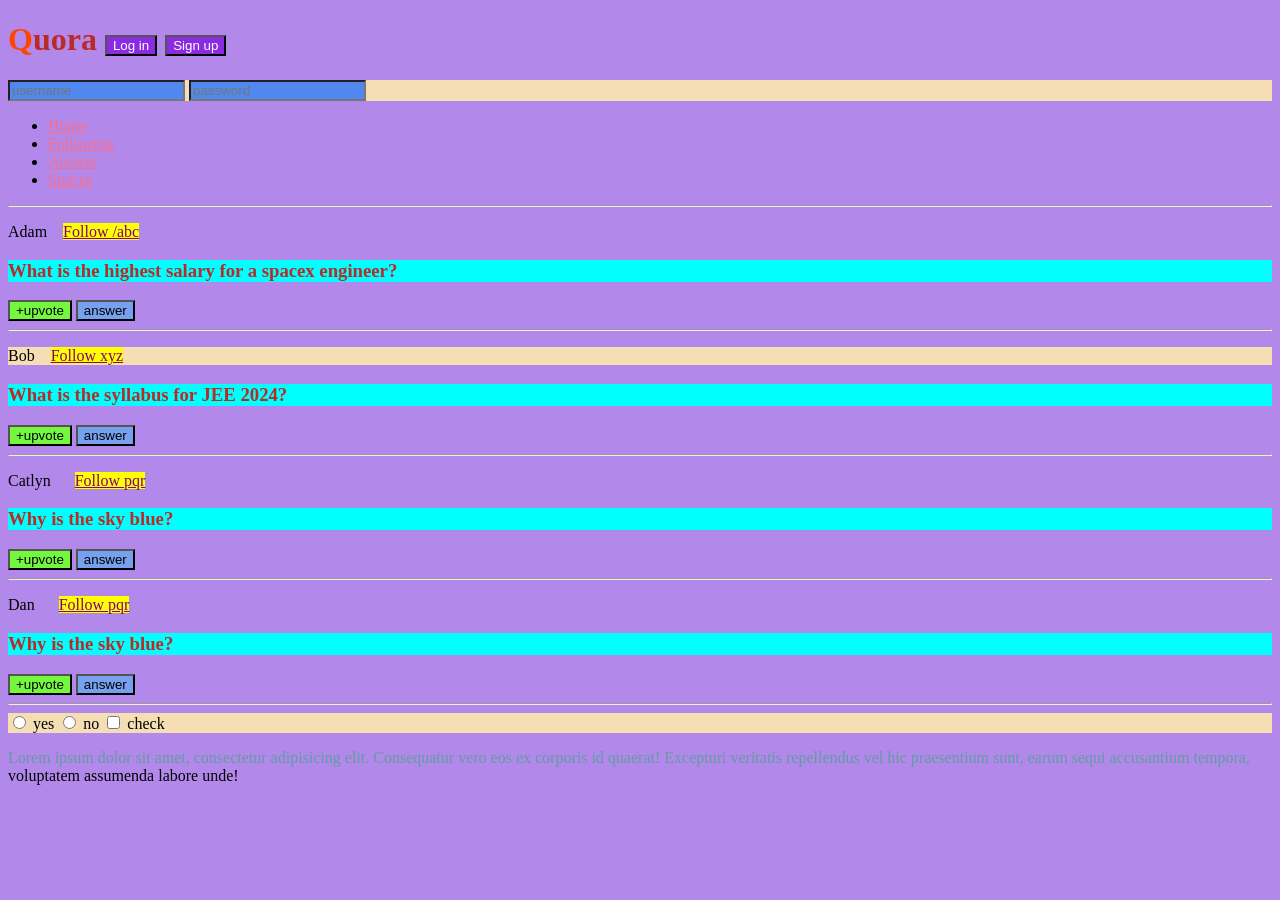
<file: Part2/index.html>
<!DOCTYPE html>
<html lang="en">
  <head>
    <meta charset="UTF-8" />
    <meta http-equiv="X-UA-Compatible" content="IE=edge" />
    <meta name="viewport" content="width=device-width, initial-scale=1.0" />
    <title>CSS Chapter2</title>
    <link rel="stylesheet" href="style.css">
    <link rel="stylesheet" href="style2.css">
  </head>
  <body style="background-color: #B388EB ;">
    <header>
        <h1>Quora 
            <button style="background-color: blueviolet;" id="login">Log in</button>
            <button  style="background-color: blueviolet;" id="signup">Sign up</button>
        </h1>
        <div>
            <input type="text" placeholder="username">
            <input type="password" placeholder="password">
        </div>
        <nav>
            <ul>
                <li><a href="/home">Home</a></li>
                <li><a href="/following">Following</a></li>
                <li><a href="/answer">Answer</a></li>
                <li><a href="/spaces">Spaces</a></li>
            </ul>
        </nav>
        <hr>
    </header>
    <main>
        <p class="post">
        Adam &nbsp;&nbsp;
        <a class="follow" href="/adam">Follow /abc</a></span>
        </p>
        <h3>What is the highest salary for a spacex engineer?</h3>
        <span>
            <button class="up">+upvote</button>
            <button>answer</button>
        </span>
        <hr />

        <p class="post">
        Bob &nbsp;&nbsp;
        <a class="follow" href="/bob">Follow xyz</a>
        </p>
        <h3>What is the syllabus for JEE 2024?</h3>
        <span>
            <button class="up">+upvote</button>
            <button>answer</button>
        </span>
        <hr />

        <p class="post">
        Catlyn &nbsp;&nbsp;&nbsp;&nbsp;
        <a class="follow" href="/catlyn">Follow pqr</a>
        </p>
        <h3>Why is the sky blue?</h3>
        <span>
            <button class="up">+upvote</button>
            <button>answer</button>
        </span>
        <hr />

        <p class="post">
            Dan &nbsp;&nbsp;&nbsp;&nbsp;
            <a class="follow" href="/dan">Follow pqr</a>
            </p>
            <h3>Why is the sky blue?</h3>
            <span>
                <button class="up">+upvote</button>
                <button>answer</button>
            </span>
            <hr />

       
    </main>

    <div>
        <input type="radio" id="yes" name="yes">
       <label for="yes">yes</label>
       <input type="radio" id="y" name="yes">
       <label for="y" >no</label>

       <input type="checkbox" id="ye">
       <label for="ye">check</label>
    </div>
    <p id="p">
        Lorem ipsum dolor sit amet, consectetur adipisicing elit. Consequatur vero eos ex corporis id quaerat! Excepturi veritatis repellendus vel hic praesentium sunt, earum sequi accusantium tempora, voluptatem assumenda labore unde!
    </p>

   
  </body>
</html>
</file>
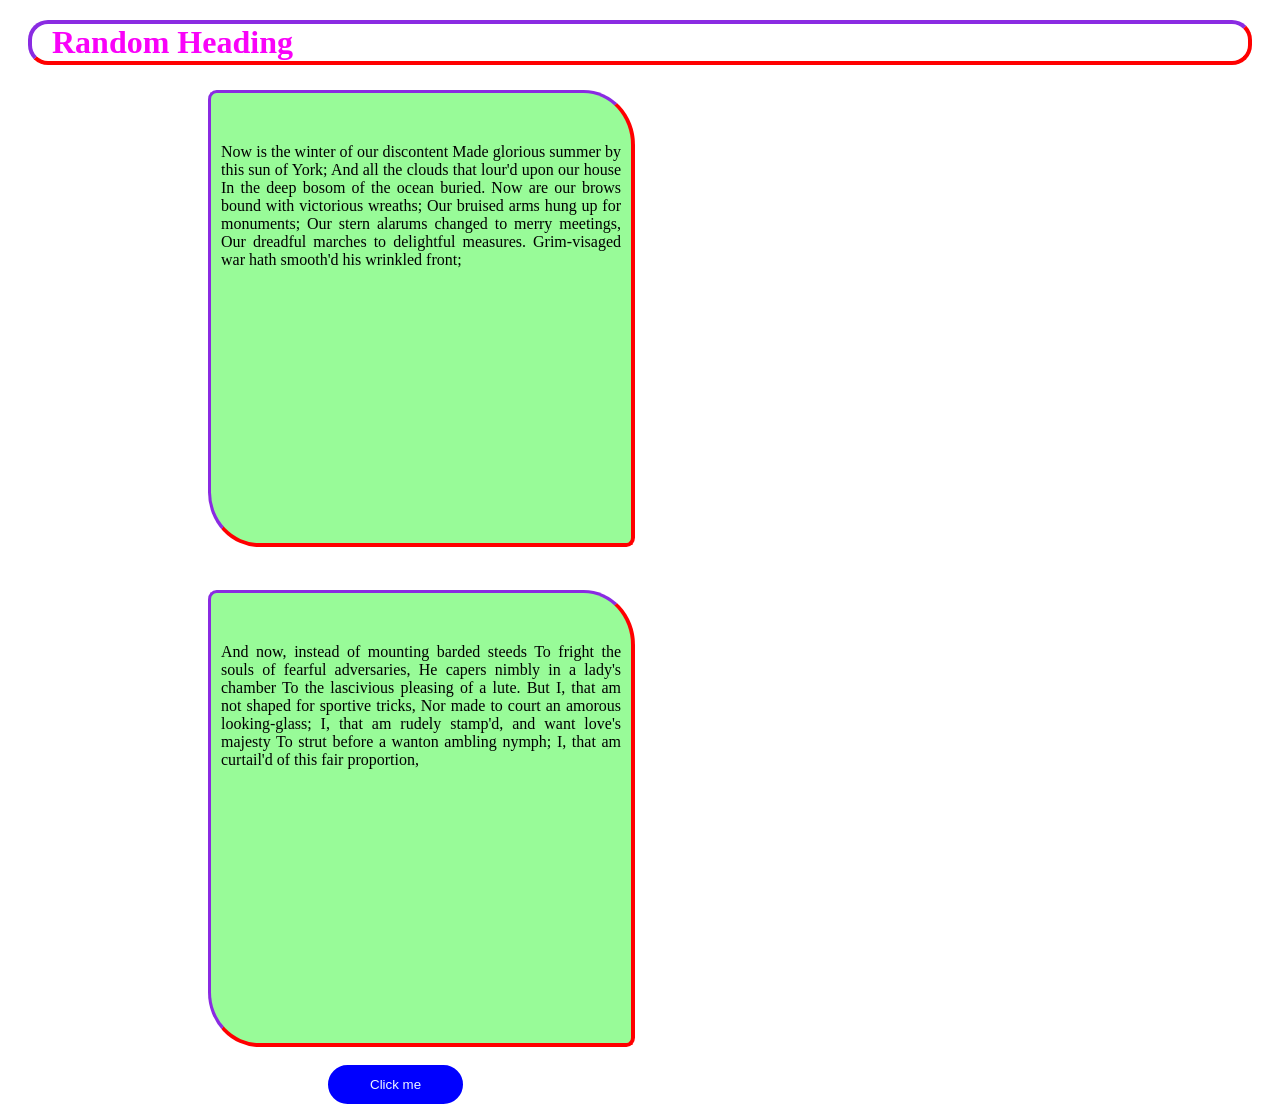
<file: Part3/index.html>
<!DOCTYPE html>
<html lang="en">
  <head>
    <meta charset="UTF-8" />
    <meta http-equiv="X-UA-Compatible" content="IE=edge" />
    <meta name="viewport" content="width=device-width, initial-scale=1.0" />
    <title>CSS</title>
    <link rel="stylesheet" href="style.css" />
  </head>
  <body>
    <h1>Random Heading</h1>
    <div>
      Now is the winter of our discontent Made glorious summer by this sun of
      York; And all the clouds that lour'd upon our house In the deep bosom of
      the ocean buried. Now are our brows bound with victorious wreaths; Our
      bruised arms hung up for monuments; Our stern alarums changed to merry
      meetings, Our dreadful marches to delightful measures. Grim-visaged war
      hath smooth'd his wrinkled front;
    </div>
    <br>
    <div>
      And now, instead of mounting barded steeds To fright the souls of fearful
      adversaries, He capers nimbly in a lady's chamber To the lascivious
      pleasing of a lute. But I, that am not shaped for sportive tricks, Nor
      made to court an amorous looking-glass; I, that am rudely stamp'd, and
      want love's majesty To strut before a wanton ambling nymph; I, that am
      curtail'd of this fair proportion,
    </div>
    <br>
    <button>Click me</button>
  </body>
</html>
</file>
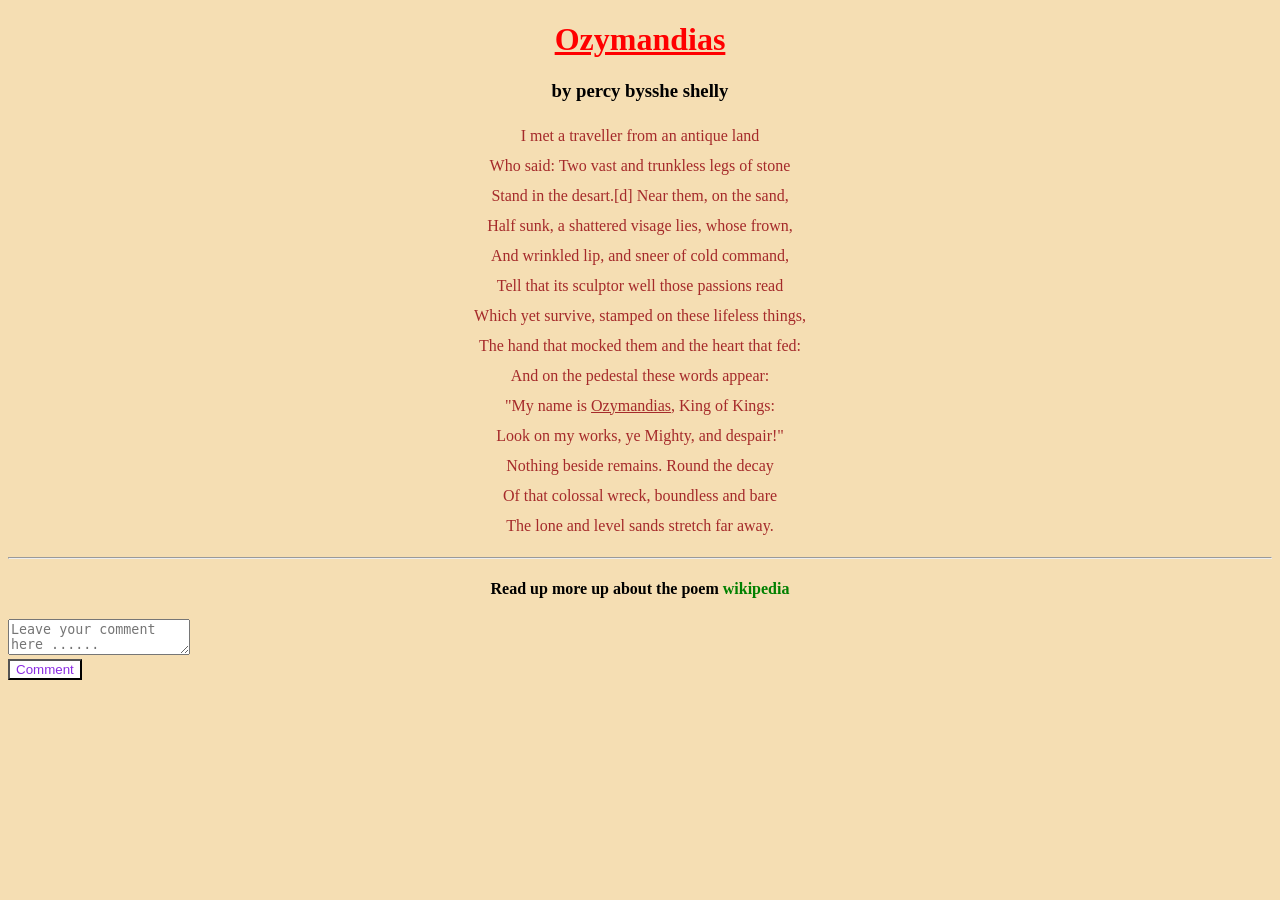
<file: Part1/ass.html>
<!DOCTYPE html>
<html lang="en">
<head>
    <meta charset="UTF-8">
    <meta name="viewport" content="width=device-width, initial-scale=1.0">
    <title>ass.css</title>
    <link rel="stylesheet" href="ass.css">
</head>
<body style="background-color: wheat;">

    <!-- A POEM -->
     <h1>Ozymandias</h1>
     <!-- poets name -->
      <h3>by percy bysshe shelly</h3>

      <p>
       
        I met a traveller from an antique land <br>
        Who said: Two vast and trunkless legs of stone<br>
        Stand in the desart.[d] Near them, on the sand,<br>
        Half sunk, a shattered visage lies, whose frown,<br>
        And wrinkled lip, and sneer of cold command,<br>
        Tell that its sculptor well those passions read<br>
        Which yet survive, stamped on these lifeless things,<br>
        The hand that mocked them and the heart that fed:<br>
        And on the pedestal these words appear:<br>
        "My name is <span>Ozymandias</span>, King of Kings:<br>
        Look on my works, ye Mighty, and despair!"<br>
        Nothing beside remains. Round the decay<br>
        Of that colossal wreck, boundless and bare<br>
        The lone and level sands stretch far away.<br>


      </p>
      <hr>
      <h4>
        Read up more up about the poem
        <a href="https://en.wikipedia.org/wiki/Ozymandias"> wikipedia</a>
      </h4>

      <textarea placeholder="Leave your comment here ......" ></textarea>
      <br/>
      <button>Comment</button>


    
</body>
</html>
</file>
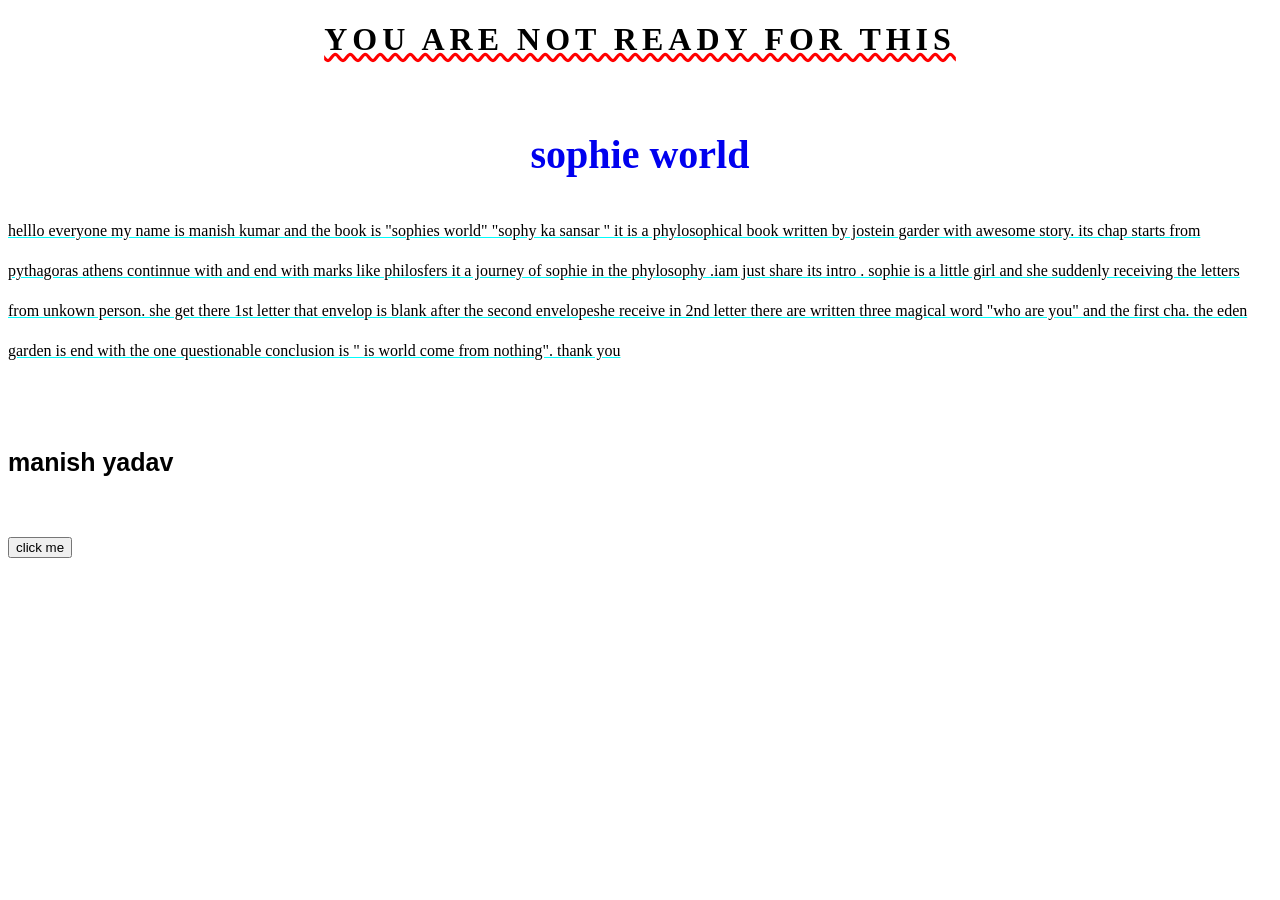
<file: Part1/font.html>
<!DOCTYPE html>
<html lang="en">
<head>
    <meta charset="UTF-8">
    <meta name="viewport" content="width=device-width, initial-scale=1.0">
    <title>font.css</title>
    <link rel="stylesheet" href="font.css">


</head>
<body>

    <H1>YOU ARE NOT READY FOR THIS</H1>

    <br>
     <h2>
    <a href="https://en.wikipedia.org/wiki/Sophie%27s_World" target="_blank">sophie world</a>
    </h2>

<p>

   


    helllo everyone my name is manish kumar and the book is  "sophies world" "sophy ka sansar " it is a phylosophical book 
    written by jostein garder with awesome story.
    its chap starts from pythagoras athens continnue with and end with marks like philosfers
    it a journey of sophie in the phylosophy .iam just share its intro .  
    sophie is a little girl and she suddenly receiving the letters from unkown person.
    she get there 1st letter  that envelop is blank  after the second envelopeshe receive 
    in 2nd letter there are written three magical word "who are you"

    and the first cha. the eden garden is end with the one questionable conclusion is "
    is world come from nothing".  

    thank you




</p>    
<div>manish yadav </div>

<form  action="https://github.com/ymanish1475-del">
    <button href="https://github.com/ymanish1475-del">click me</button>

</form>

<!-- <hr> -->




</body>
</html>
</file>
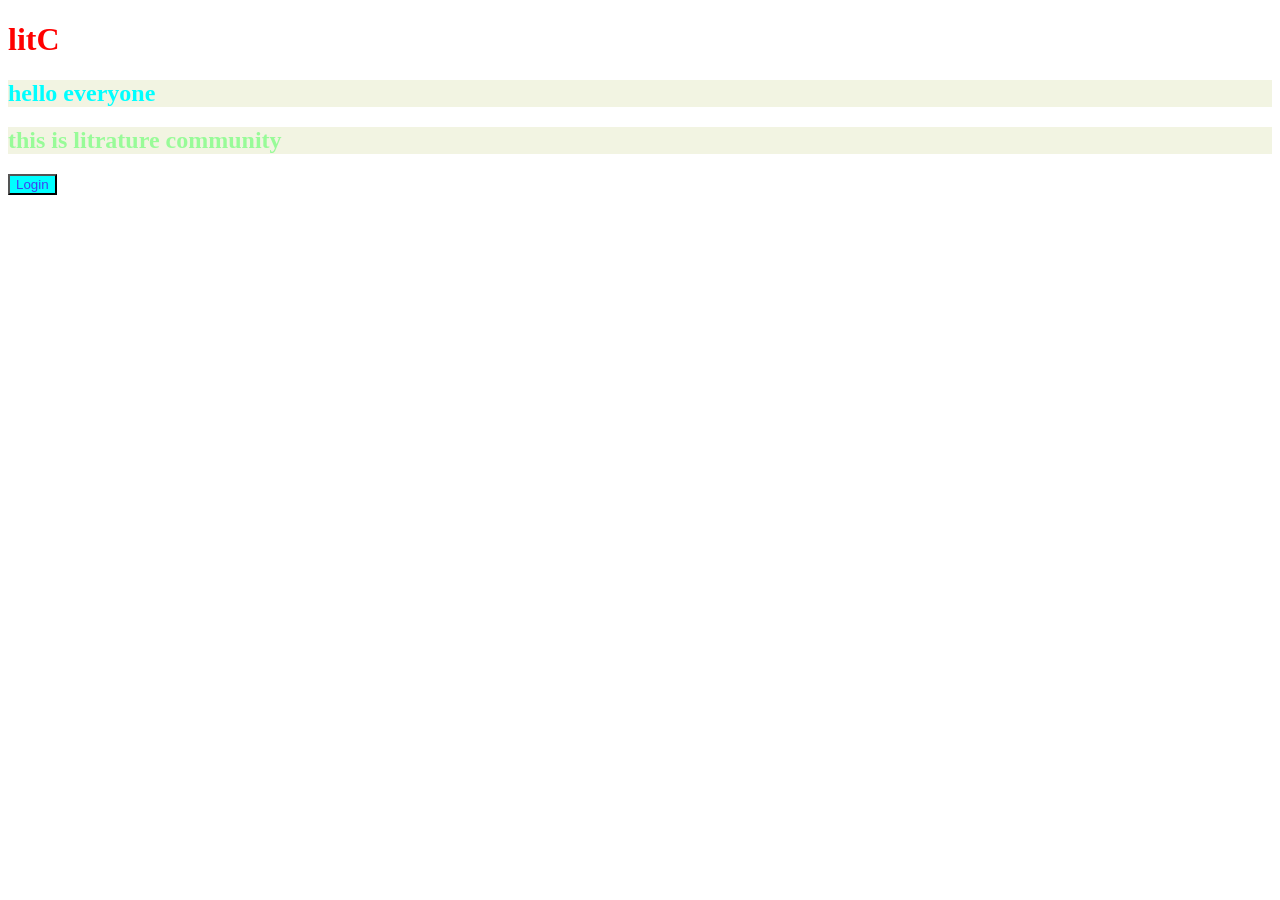
<file: Part1/new.html>
<!DOCTYPE html>
<html lang="en">
<head>
    <meta charset="UTF-8">
    <meta name="viewport" content="width=device-width, initial-scale=1.0">
    <title>inline css ch 1</title>

    <link rel="stylesheet" href="new.css">

    
</head>
<body>
    <!-- inline style -->
    <h1 style=color:red; >litC</h1>
    <h2>hello everyone</h2>

    <h2 style="color:palegreen">this is litrature community</h2>

    <button style="color:rgb(63, 63, 241) ; background-color:aqua" >Login</button>
</body>
</html>
</file>
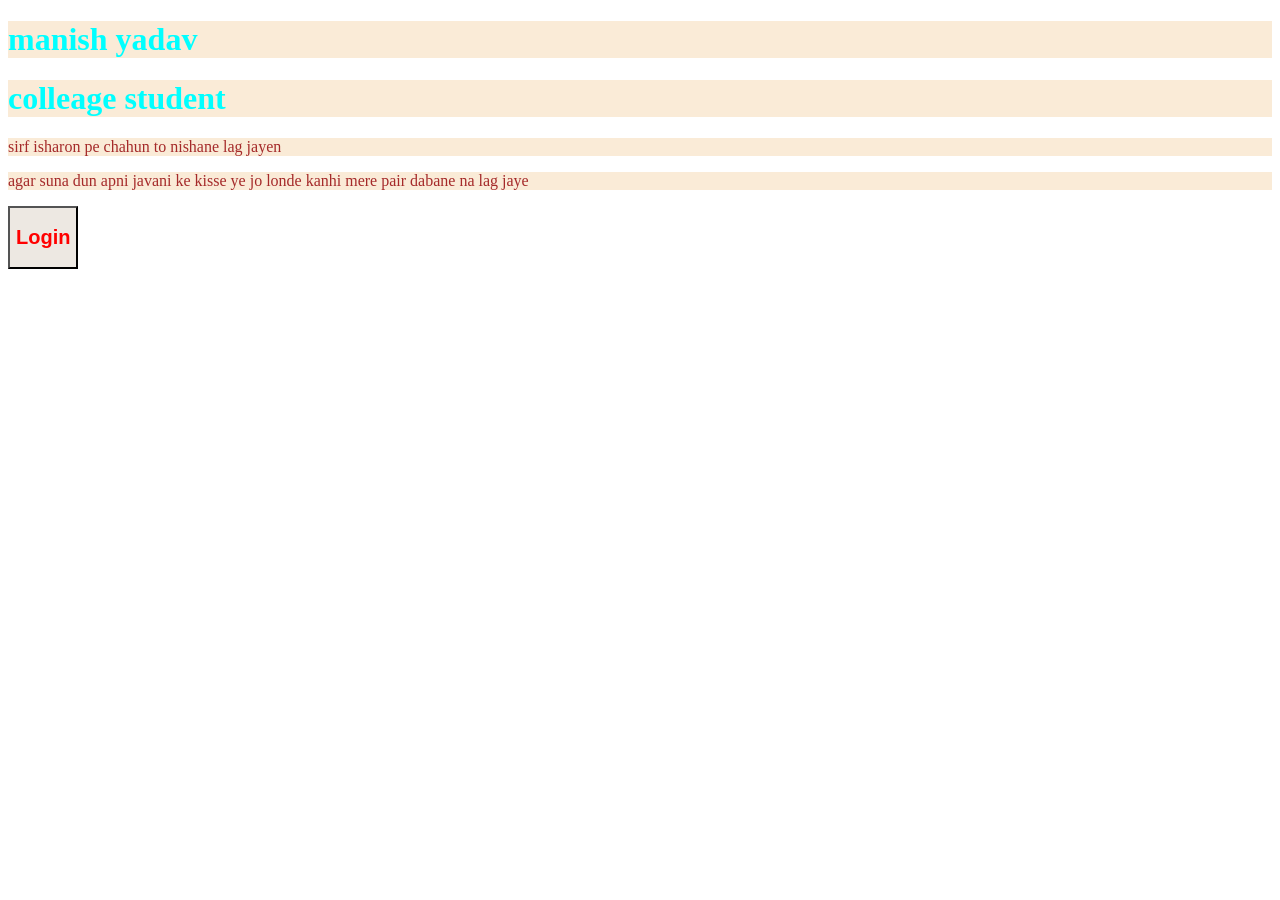
<file: Part1/new1.html>
<!DOCTYPE html>
<html lang="en">
<head>
    <meta charset="UTF-8">
    <meta name="viewport" content="width=device-width, initial-scale=1.0">
    <title>csst</title>
      <link rel="stylesheet" href="new1.css">
</head>
<body>

    <h1>manish yadav </h1>
    <h1>colleage student</h1>
    <p>sirf isharon pe chahun to nishane lag jayen</p>
    <p>agar suna dun apni javani ke kisse ye jo londe kanhi mere pair dabane na lag jaye  </p>

    <form action="/server">
        <button><h2><b>Login</b></h2></button>
    </form>
    
</body>
</html>
</file>
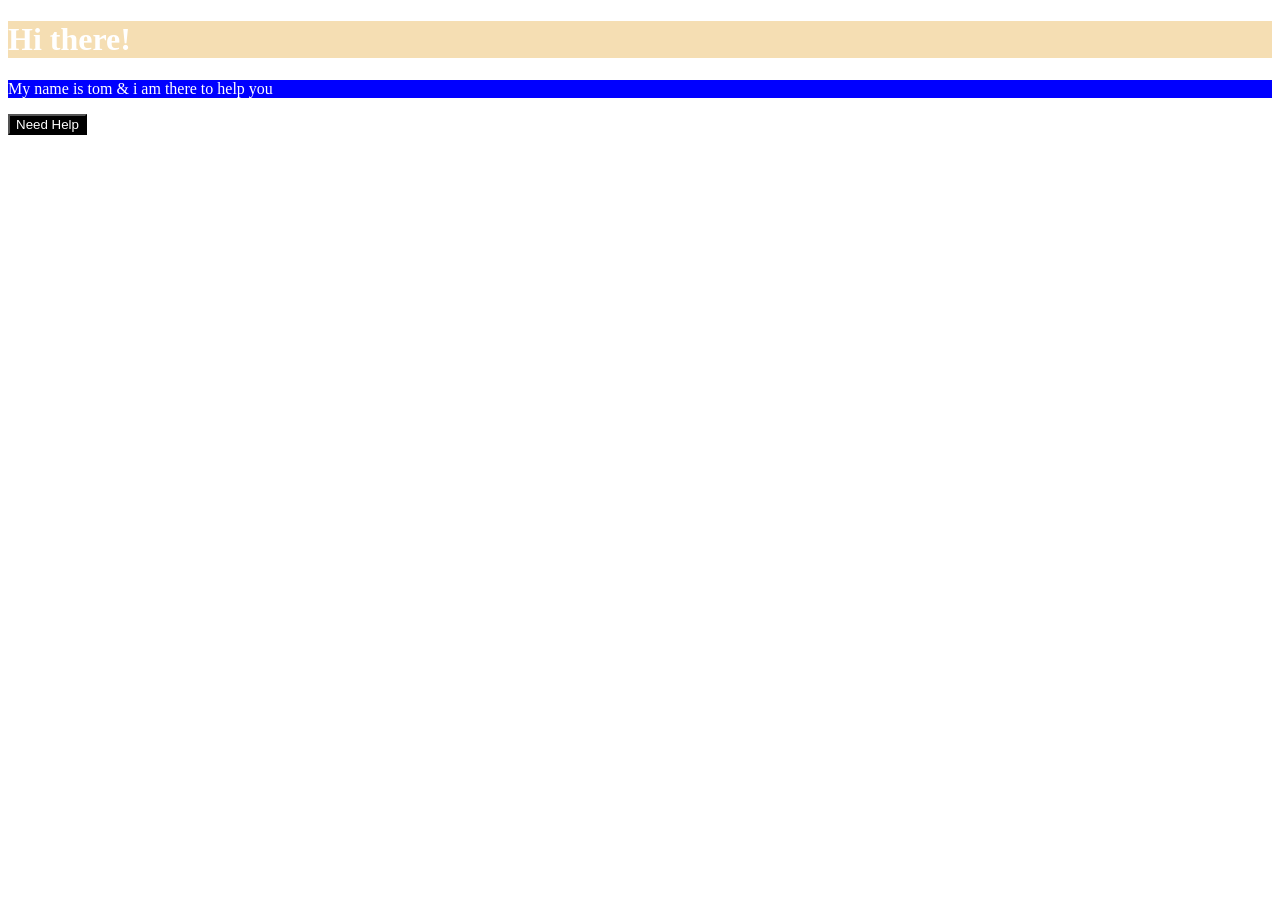
<file: Part1/PracticeQ1.html>
<!DOCTYPE html>
<html lang="en">
<head>
    <meta charset="UTF-8">
    <meta name="viewport" content="width=device-width, initial-scale=1.0">
    <title>PracticeQ1.css</title>
    <link rel="stylesheet" href="PracticeQ1.css">
</head>
<body>

    <h1>Hi there!</h1>
    <p>My name is tom & i am there to help you</p>
    <button>Need Help</button>
    
</body>
</html>
</file>
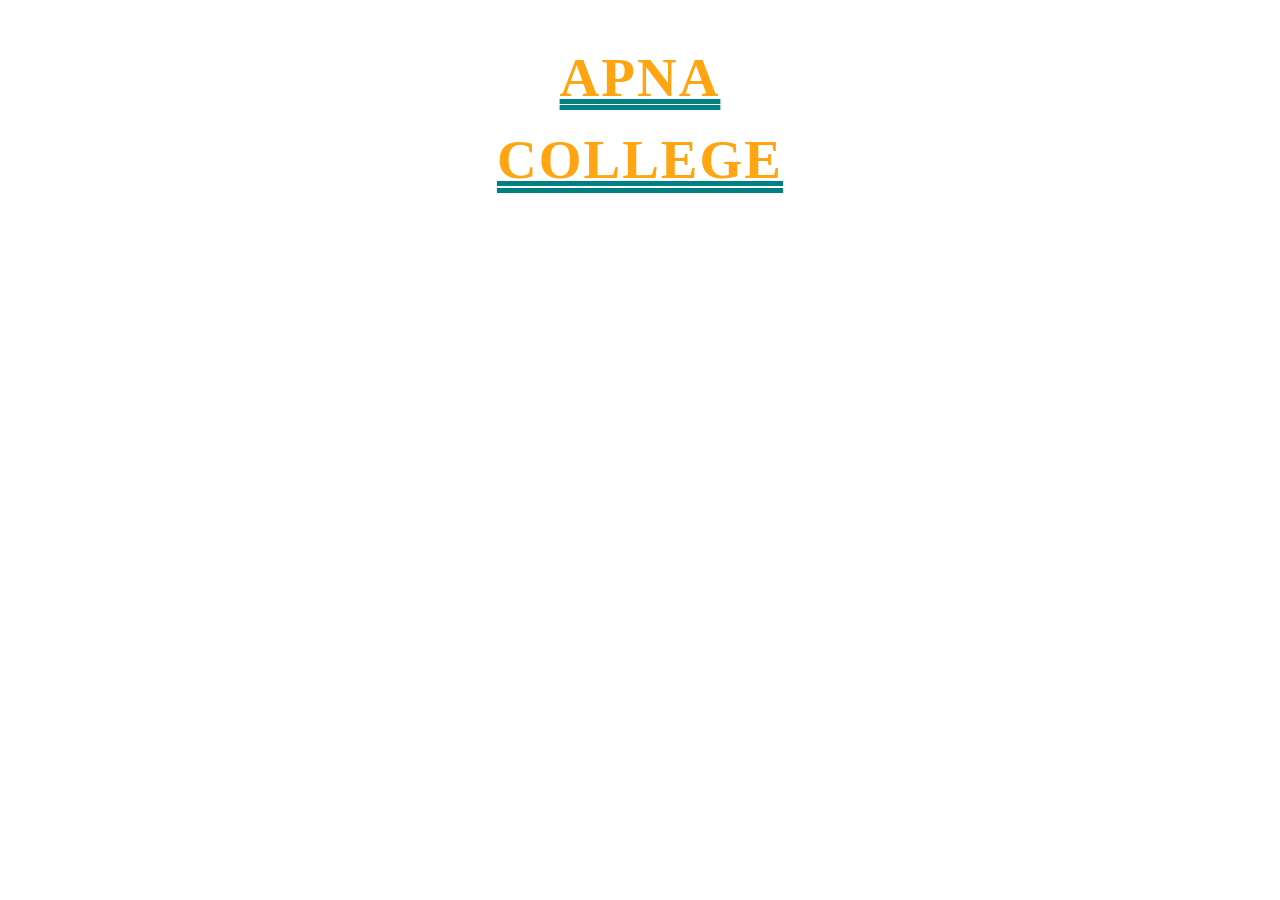
<file: Part1/PracticeQs.html>
<!DOCTYPE html>
<html lang="en">
<head>
    <meta charset="UTF-8">
    <meta name="viewport" content="width=device-width, initial-scale=1.0">
    <title>PracticeQs.css</title>
    <link rel="stylesheet" href="PracticeQs.css">
</head>
<body>

    
    <h1>Apna <br>College</h1>

    
    
</body>
</html>
</file>
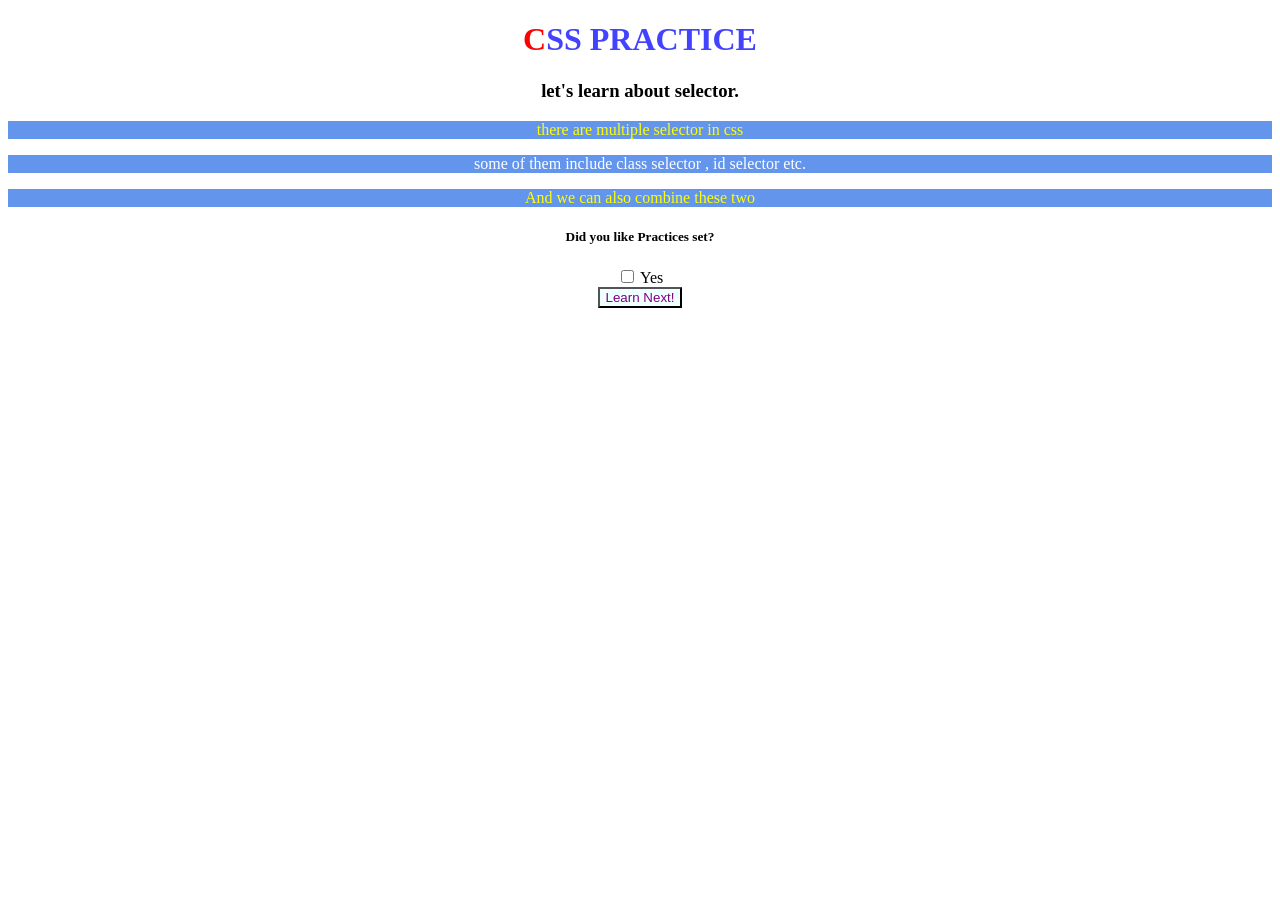
<file: Part2/PracticeQ.html>
<!DOCTYPE html>
<html lang="en">
<head>
    <meta charset="UTF-8">
    <meta name="viewport" content="width=device-width, initial-scale=1.0">
    <title>css ass</title>
    <link rel="stylesheet" href="PracticeQ.css">
</head>
<body>

    <h1 id="mainTopic">CSS PRACTICE </h1>
    <H3>let's learn about selector. </H3>
    <!-- p1 -->
    <p>there are multiple selector in css</p>
    <!-- p2 -->
    <p>some of them include class selector , id selector etc.</p>
    <!-- p3 -->
    <p>And we can also combine these two</p>

    <div>
        <h5>Did you like Practices set?</h5>
        <input type="checkbox" id="yes">
        <lable for="yes">Yes</lable>
        <br>
        <button>Learn Next!</button>



    </div>

    
</body>
</html>
</file>
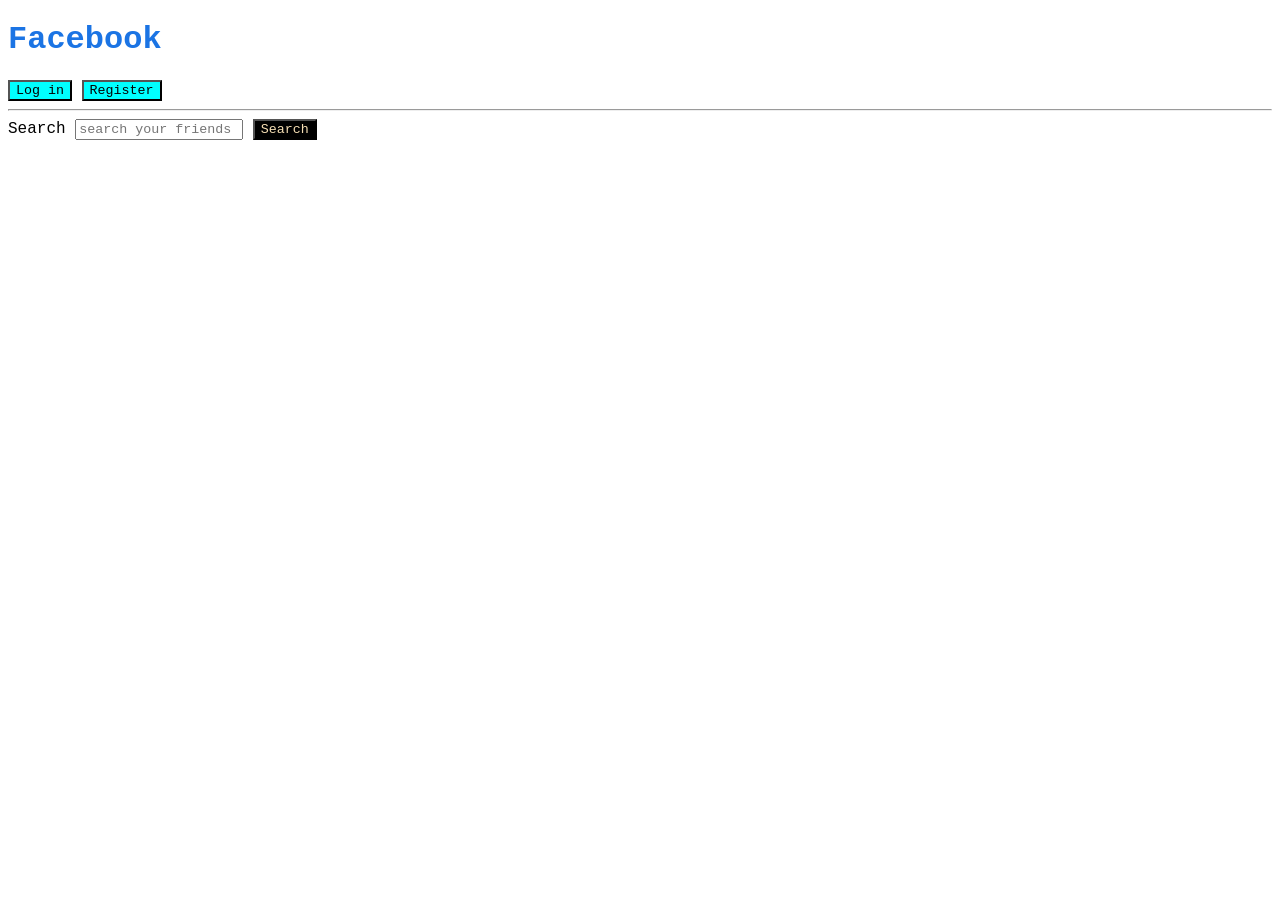
<file: Part2/PracticeQs1.html>
<!DOCTYPE html>
<html lang="en">
  <head>
    <meta charset="UTF-8" />
    <meta http-equiv="X-UA-Compatible" content="IE=edge" />
    <meta name="viewport" content="width=device-width, initial-scale=1.0" />
    <title>Practice Qs</title>
    <link rel="stylesheet" href="PracticeQs1.css">
  </head>
  <body>
    <h1>Facebook</h1>
    <button class="userbtn">Log in</button>
    <button class="userbtn">Register</button>
    <hr />
    <label for="search">Search</label>
    <input placeholder="search your friends" id="search" />
    <button id="searchbtn">Search</button>
  </body>
</html>
</file>
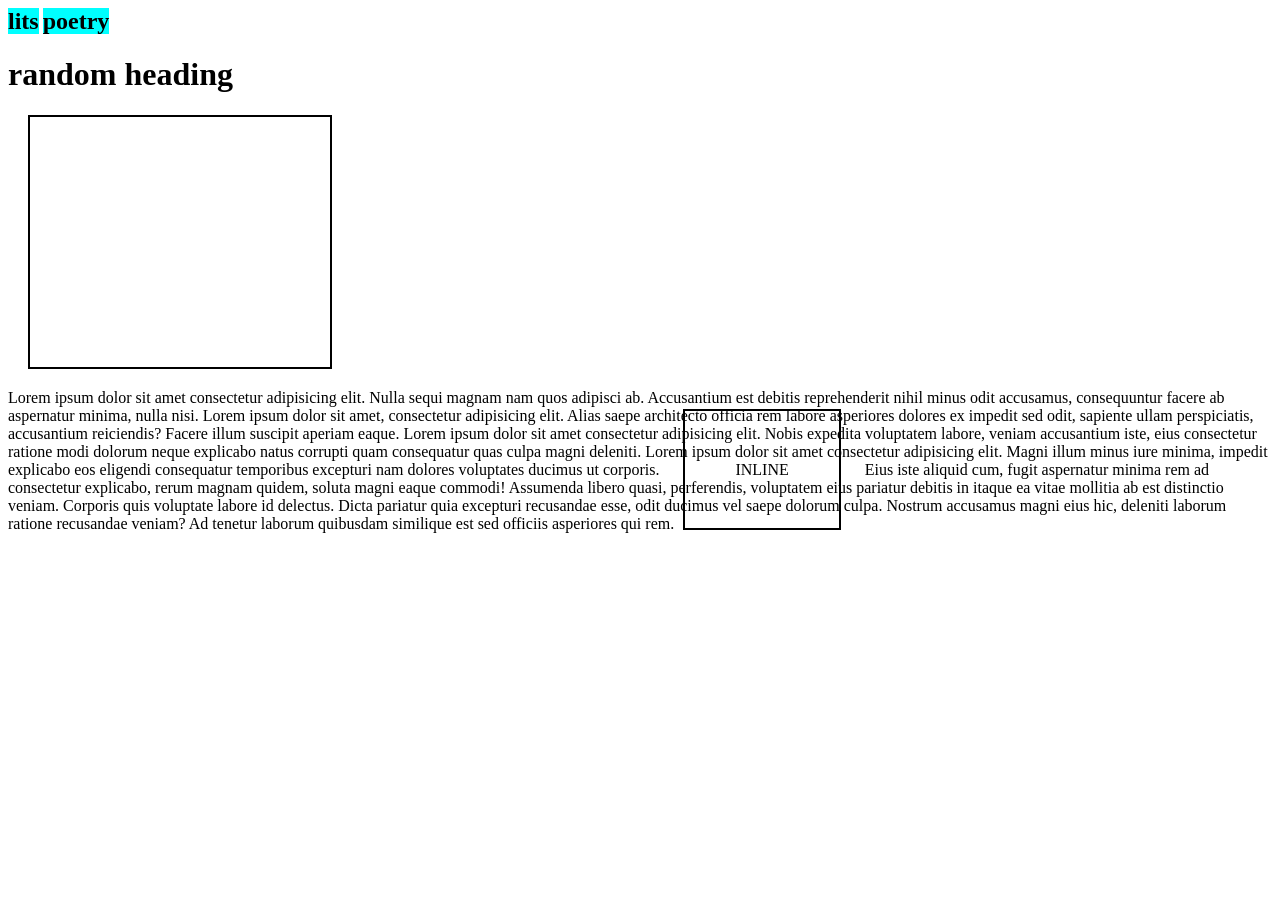
<file: Part3/display.html>
<!DOCTYPE html>
<html lang="en">
<head>
    <meta charset="UTF-8">
    <meta name="viewport" content="width=device-width, initial-scale=1.0">
    <title>display.css</title>
    <link rel="stylesheet" href="display.css">
</head>
<body>

    <h2>lits</h2>
    <h2>poetry</h2>
    <!-- <span>hi</span>
    <span>hello</span> -->
    <h1>random heading </h1>
    <div></div>
    <p>
    Lorem ipsum dolor sit amet consectetur adipisicing elit. Nulla sequi magnam nam quos adipisci ab. Accusantium est debitis reprehenderit nihil minus odit accusamus, consequuntur facere ab aspernatur minima, nulla nisi.
    Lorem ipsum dolor sit amet, consectetur adipisicing elit. Alias saepe architecto officia rem labore asperiores dolores ex impedit sed odit, sapiente ullam perspiciatis, accusantium reiciendis? Facere illum suscipit aperiam eaque.
    Lorem ipsum dolor sit amet consectetur adipisicing elit. Nobis expedita voluptatem labore, veniam accusantium iste, eius consectetur ratione modi dolorum neque explicabo natus corrupti quam consequatur quas culpa magni deleniti.
    Lorem
     ipsum dolor sit amet consectetur adipisicing elit. Magni illum minus iure minima, impedit explicabo eos eligendi consequatur temporibus excepturi nam dolores voluptates ducimus ut corporis. <span>INLINE</span> Eius iste aliquid cum, fugit aspernatur minima rem ad consectetur explicabo, rerum magnam quidem, soluta magni eaque commodi! Assumenda libero quasi, perferendis, voluptatem eius pariatur debitis in itaque ea vitae mollitia ab est distinctio veniam. Corporis quis voluptate labore id delectus. Dicta pariatur quia excepturi recusandae esse, odit ducimus vel saepe dolorum culpa. Nostrum accusamus magni eius hic, deleniti laborum ratione recusandae veniam? Ad tenetur laborum quibusdam similique est sed officiis asperiores qui rem.
     </p>
</body>
</html>
</file>
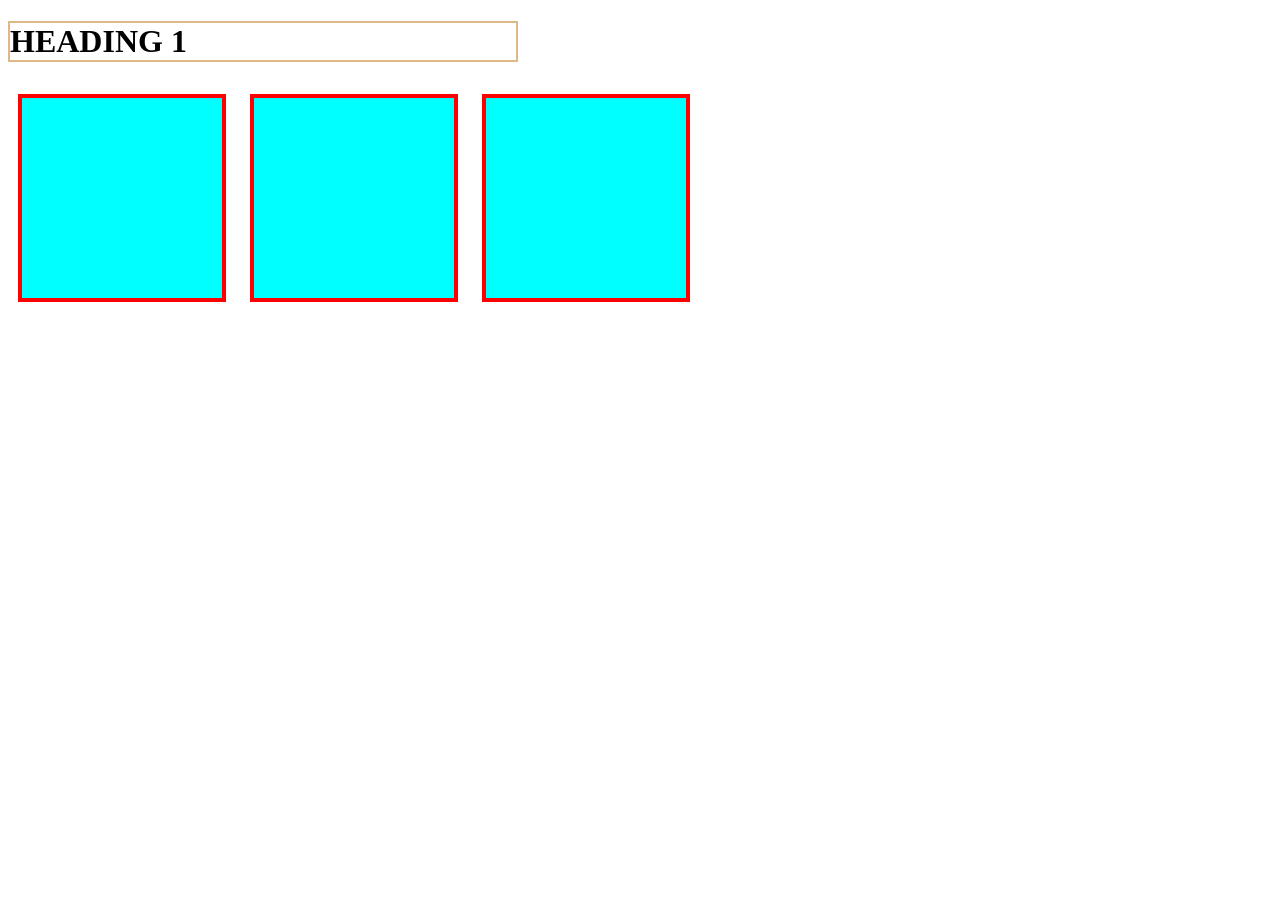
<file: Part3/inlineBlock.html>
<!DOCTYPE html>
<html lang="en">
<head>
    <meta charset="UTF-8">
    <meta name="viewport" content="width=device-width, initial-scale=1.0">
    <title>inlineBlock.css</title>
    <link rel="stylesheet" href="inlineBlock.css">
</head>
<body>
    <h1>HEADING 1</h1>
    <div></div>
    <div></div>
    <div></div>
    <div id="fo"></div>
    
</body>
</html>
</file>
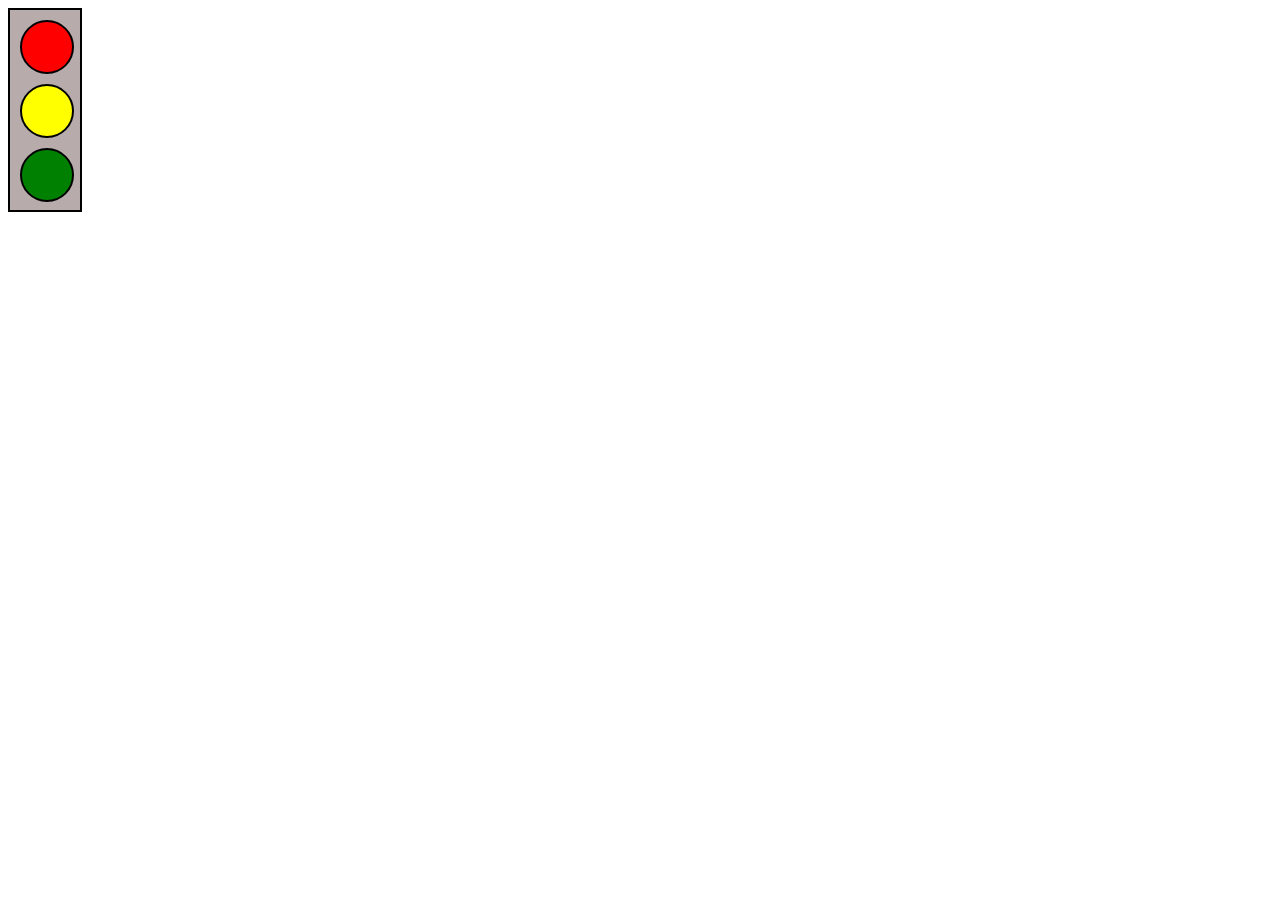
<file: Part3/practiceq.html>
<!DOCTYPE html>
<html lang="en">
<head>
    <meta charset="UTF-8">
    <meta name="viewport" content="width=device-width, initial-scale=1.0">
    <title>CSS P-Q</title>
    <link rel="stylesheet" href="practiceq.css">
</head>
<body>
    <div id="main">
        <div  id="red" class="outer">


        </div>

        <div id="yellow" class="outer">
            
        </div>

        <div id="green" class="outer">
            
        </div>
    </div>
    
</body>
</html>
</file>
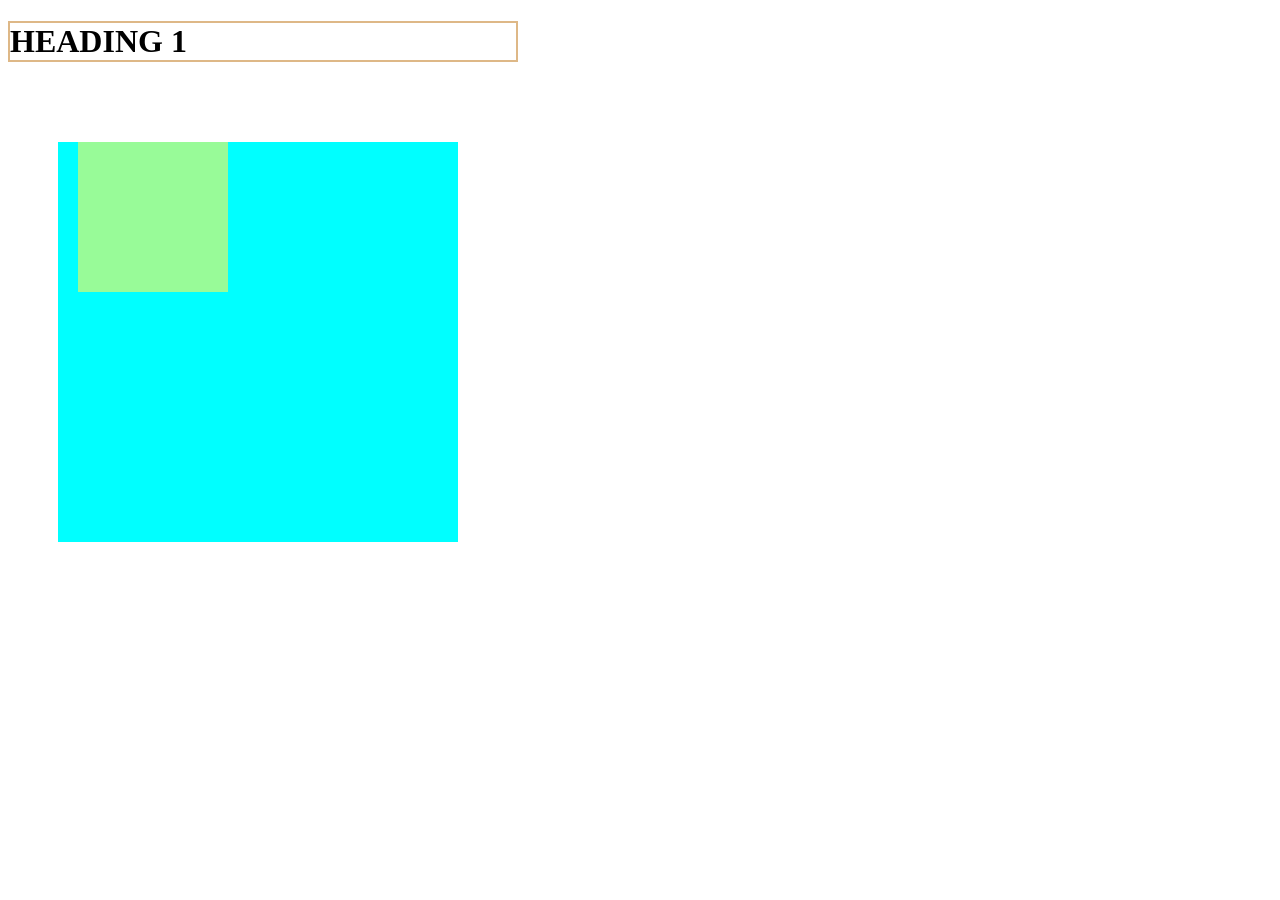
<file: Part3/relativeUnit.html>
<!DOCTYPE html>
<html lang="en">
<head>
    <meta charset="UTF-8">
    <meta name="viewport" content="width=device-width, initial-scale=1.0">
    <title>relativeUnit.css</title>
    <link rel="stylesheet" href="relativeUnit.css">
</head>
<body>
    <h1>HEADING 1</h1>
    <div id="outer">
        <div id="inner"></div>
    </div>
    
</body>
</html>
</file>
<file: Part2/style.css>
/* 
*{
    background-color: antiquewhite;
    font-family: 'Courier New', Courier, monospace;
} */
/* h3{
    color: #ef0b0b;
} */
h1,h3{
    color: #b92b27;
}
#login{
    background-color: #0866ff;
    color:white;
}
#signup{
    background-color: #31a24c;
    color: white;
}
.up{
    background-color:  #73f83f;
}
/* desendent selector  */

/* p a{
    color: purple;
    background-color: yellow;
} */

.post a{
    color: purple;
    background-color: yellow;
}
nav ul li a{
    color: rgb(253, 110, 134);
}

.up + button{
    background-color: rgb(119, 161, 239);
}

/* child selector */
div > input{
    background-color: rgb(141, 210, 91);
    /* color: red; */
}
/* ATTRIBUTE SELECTOR */
input[type="text"]{
    color: red;
}
input[type="password"]{
    color:red;
}
input[type]{
    background-color: rgb(80, 136, 239);
}
button:hover{
    background-color: aqua;
    color: coral;
}
button:active{
    background-color: red;
}
p:active{
    font-weight: bold;
    color: red;
}

input[type="radio"]:checked+label {
    color: orangered;
    font-weight: bolder;
}
input[type="checkbox"]:checked+label {
    color: orangered;
    font-weight: bolder;
}
.post:nth-of-type(2){
    background-color: wheat;
}
div:nth-of-type(n){
    background-color: wheat;
}

/* pseudoclass */
/* pseudo element */
h1::first-letter{
    color: orangered;
}
#p::first-line{
    color: cadetblue;
}
#p::selection{
    background-color: #31a24c;
}

h3{
    background-color: yellow;
}
h3{
    background-color: rgb(162, 254, 2);
}
</file>
<file: Part2/style2.css>
h3{
    background-color: aqua  !important;
}

/* inline > id > class > element  */

/* !important  high specity/ */
</file>
<file: Part3/style.css>
/* *{
    align-items: center;
} */
div{
    height: 400px;
    width: 400px;
    background-color: palegreen;
    border-width: 5px solid pink;
    border-color: blueviolet;
    border-style: solid;
    border-bottom: red 4px solid ;
    border-right: red 4px solid;
    border-radius: 5px;
    padding-left: 10px;
    padding-right: 10px;
    padding-top: 50px;
    /* border-radius: 12% 4%; */
    border-radius: 2% 12%;
    text-align: center;
    text-align: justify;
    margin-top: 25px;
    margin-left: 200px;
    /* text-overflow: calc(); */
    /* text-decorati; */
    /* border-left-style: dashed;
    border-left-color: ; */

    /* border-bottom: red; */
    /* border-top-left-radius: red 4px solid; */
}
h1{
    border-width: 4px;
    border-style: solid;
    border-color: blueviolet;
    border-bottom: red 4px solid ;
    border-right: red 4px solid;
    margin: 20px;
    border-radius: 20px;
    padding-left: 20px;
    color: rgb(249, 2, 249);
}
button{
    border: solid 2px blue;
    background-color: blue;
    color: aliceblue;
    border-radius: 25px;
    padding-right: 40px;
    padding-left: 40px;
    /* padding-right: 10px; */
    padding-top: 10px;
    padding-bottom: 10px;
    /* margin: ; */
        margin-left: 320px;
    /* margin: 25px 674px 78px; top | left  & right | bottom */
    /* top |right |bottom | left */

}
</file>
<file: Part1/ass.css>
p{
    color: brown;
    text-align: center;
    line-height: 30px;
}
h1{
    text-align: center;
    color: red;
    text-decoration: underline;
}
h4{
    text-align: center;
}
h3{
    text-align: center;
    color: black;
}
body{
    font-family: Georgia, 'Times New Roman', Times, serif;
    background-color: wheat;
}
a{
    text-decoration: none;
    color: green;
}
button{
    background-color: white;
    color: blueviolet;
    
}
textarea{
    color: black;
}
span{
    text-decoration: underline;
}
</file>
<file: Part1/font.css>
H1{
    font-weight: 900;
    text-align: center;
    text-decoration: wavy red   underline;
    letter-spacing: 5px;

    font-family: 'Courier New', Courier, monospace;
    font-family: impact;
}

p{
    font-family:'Segoe UI', Tahoma, Geneva, Verdana, sans-serif ;
    font-weight: 100;
     text-decoration-line: grammar-error;
}
p{
    font-weight: 100;

    /* text-decoration: underline overline; */
    /* text-decoration: aquamarine; */
    /* text-decoration: overline; */
    /* text-decoration: underline dotted red; */
    /* text-decoration: underline dotted; */
    /* text-decoration: line-through; */

    text-decoration: aqua  underline;
    /* text-decoration-line: grammar; */
    /* text-decoration-line: grammar error; */
    line-height: 2.5;
    /* font-family: system-ui, -apple-system, BlinkMacSystemFont, 'Segoe UI', Roboto, Oxygen, Ubuntu, Cantarell, 'Open Sans', 'Helvetica Neue', sans-serif; */
    /* font-family: Verdana, Geneva, Tahoma, sans-serif; */
    /* font-family: Impact, Haettenschweiler, 'Arial Narrow Bold', sans-serif; */
   /* font-size: ; */
   /* font-family: Georgia, 'Times New Roman', Times, serif; */
   /* font-family: Cambria, Cochin, Georgia, Times, 'Times New Roman', serif; */
   /* font-family: Arial, Helvetica, sans-serif; */
   /* font-family: 'Trebuchet MS', 'Lucida Sans Unicode', 'Lucida Grande', 'Lucida Sans', Arial, sans-serif; */
   /* font-family: 'Times New Roman', Times, serif;
   font-family: 'Segoe UI', Tahoma, Geneva, Verdana, sans-serif;
   font-family: 'Gill Sans', 'Gill Sans MT', Calibri, 'Trebuchet MS', sans-serif;
   font-family: 'Franklin Gothic Medium', 'Arial Narrow', Arial, sans-serif; */
   font-family: Georgia, 'Times New Roman', Times, serif;
   font-family: ;
}
div{
    font-weight: bolder;
     text-decoration-line: grammar-error;
     text-decoration-line: revert;
     /* text-decoration: pink line-through; */
     font-family: 'Franklin Gothic Medium', 'Arial Narrow', Arial, sans-serif;
     line-height: 6;
     font-size: 25px;
}

h2{
       text-align: center;
       font-size: 40px;
       font-weight: bolder;
}
a{
    text-decoration: none;
}
</file>
<file: Part1/new.css>
h2{
            color:aqua;
            background-color:rgb(242, 244, 226);
        }
</file>
<file: Part1/new1.css>
h1{
    color:aqua;
    background-color: antiquewhite;
}

p{
    color:brown;
    background-color: antiquewhite;
}

button{
    color:rgb(255, 0, 0);
    background-color: rgb(237, 232, 226);
}
</file>
<file: Part1/PracticeQ1.css>
h1{
    color:white;
    background-color: wheat;
}
p{
    color:white;
    background-color: blue;
}
button{
     color:white;
     background-color: black;

}
</file>
<file: Part1/PracticeQs.css>
h1{
    color: #ffa511;
    text-align: center;
    font-size: 55px;
    font-weight: 900;
    letter-spacing: 2px;
    line-height: 1.5;
    text-decoration: teal double underline;
    text-transform: capitalize;
    text-transform: uppercase;
    /* font-family: 'Lucida Sans', 'Lucida Sans Regular', 'Lucida Grande', 'Lucida Sans Unicode', Geneva, Verdana, sans-serif; */
    /* font-family: 'Trebuchet MS', 'Lucida Sans Unicode', 'Lucida Grande', 'Lucida Sans', Arial, sans-serif; */
}
div{
    height: 250px;
    width: 400px;
    border: solid red 4px;
    
}
</file>
<file: Part2/PracticeQ.css>
#mainTopic{
    color: #4343FF;
}
*{
    text-align: center;
}
h1,h3,h5{
    font-family: Georgia, 'Times New Roman', Times, serif;
}
p{
    color: white;
    background-color: cornflowerblue;
}
div button{
    color: purple;
    background-color: azure;
}
div button:hover{
    background-color: yellow;
    color: blue;
}
/* p:nth-of-type(1){
    color: yellow;
}
p:nth-of-type(3){
    color: yellow;
} */
 p:nth-of-type(2n+1){
    color: yellow;
} 
h1::first-letter{
    color: red;
}
/* input[type="checkbox"]:checked+lable{
    color: green;
} */
 #yes:checked+label{
    color: darkgreen;

 }
</file>
<file: Part2/PracticeQs1.css>
*{
    font-family: 'Courier New', Courier, monospace;
}
h1{

    color: #1b74e4;

}
#searchbtn{
    color: wheat;
    background-color: black;
}
.userbtn{
    background-color: aqua;
}
</file>
<file: Part3/display.css>
h2{
    display: inline;
    background-color: aqua;
}
span{
     /* display: block; */
    /* background-color: aquamarine; */
    padding: 50px;  /*padding only set in L AND r*/
    border: solid 2px black;
    margin: 20px; /*only l r*/
}
div{
    padding: 50px;  /*padding only set in L AND r*/
    border: solid 2px black;
    margin: 20px;
    height:  150px;
    width: 200px;
}
</file>
<file: Part3/inlineBlock.css>
div{
    background-color: aqua;
    height: 200px;
    width: 200px;
    border: solid 4px red;
    margin: 10px;
    /* display: inline; */
    display: inline-block;
}
#fo{
    display: none;
}
h1{
    border: solid 2px burlywood;
    /* width: 33.33%; */
    width: 40%;
}
</file>
<file: Part3/practiceq.css>
#main{
    height: 200px;
    width: 70px;
    border: 2px solid black;
    background-color: rgb(183, 171, 171);
}
.outer{
    height: 50px;
    width: 50px;
    border: 2px solid black;
    margin: 10px;
    border-radius: 50%;
}
#red{
    background-color: red;
}
#yellow{
    background-color: yellow;
}
#green{
    background-color: green;

}
</file>
<file: Part3/relativeUnit.css>
h1{
    border: solid 2px burlywood;
    /* width: 33.33%; */
    width: 40%;
}
#outer{
    height: 400px;
    width: 400px;
    /* border: solid black 2px; */
    background-color: aqua;
    margin: 50px;
}
#inner{
    height: 150px;
    width: 150px;
    margin-top: 20px;
    /* border: solid black 2px; */
    background-color: palegreen;
    /* padding: 10px; */
    margin-top: 20%;
    margin-left: 20px;
}
</file>
